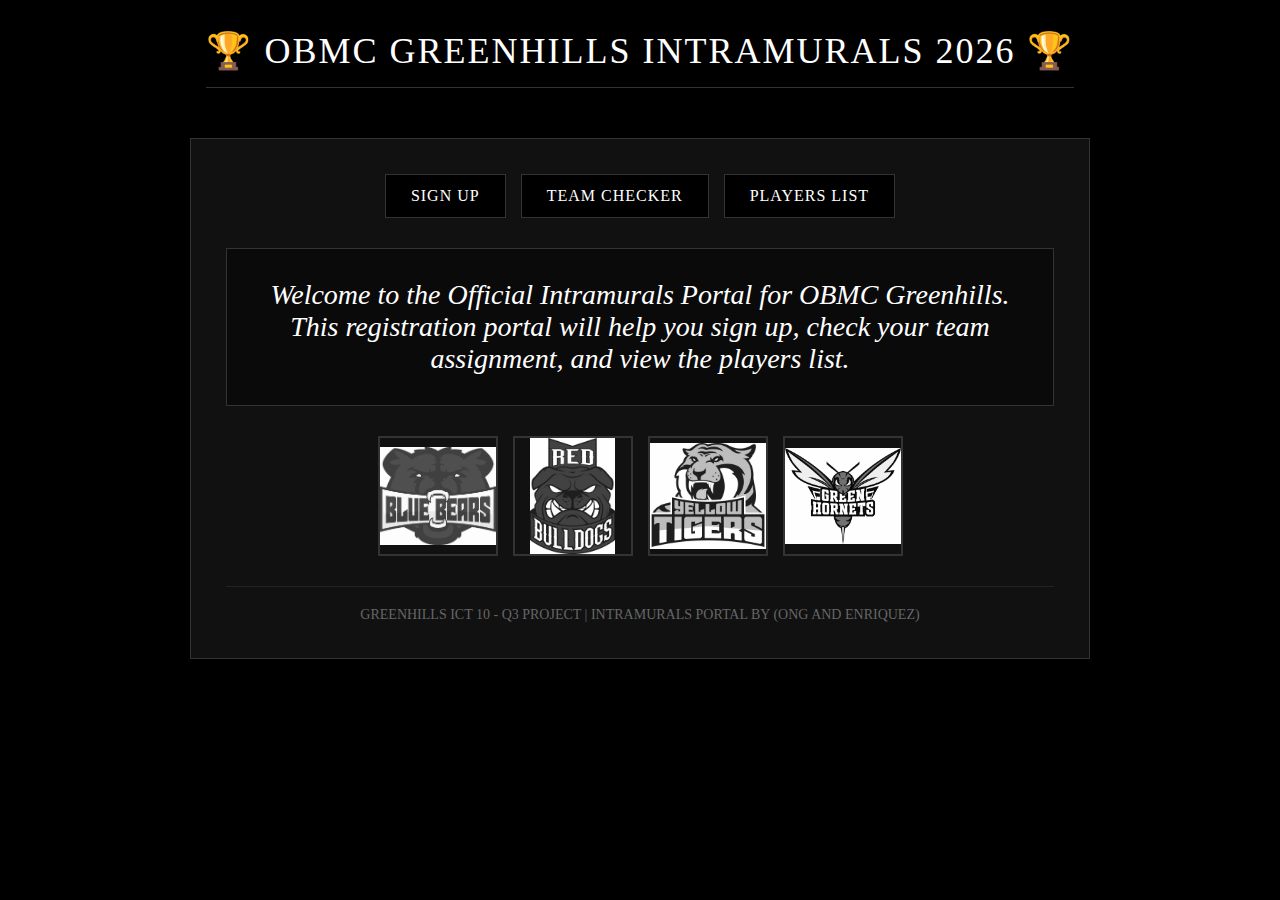
<file: index.html>
<!DOCTYPE html>
<html lang="en">
<head>
    <meta charset="UTF-8">
    <meta name="viewport" content="width=device-width, initial-scale=1.0">
    <title>OBMC Greenhills Intramurals 2026</title>
    
    <link rel="stylesheet" href="https://pyscript.net/releases/2025.7.3/core.css">
    <script type="module" src="https://pyscript.net/releases/2025.7.3/core.js"></script>
    <link rel="stylesheet" type="text/css" href="style.css">
</head>
<body>
    <h1>🏆 OBMC GREENHILLS INTRAMURALS 2026 🏆</h1>
    
    <div class="container">
        <div class="nav-bar">
            <a href="signup.html" class="nav-btn">SIGN UP</a>
            <a href="teamchecker.html" class="nav-btn">TEAM CHECKER</a>
            <a href="players.html" class="nav-btn">PLAYERS LIST</a>
        </div>
        
        <div class="welcome-card">
            <h2>Welcome to the Official Intramurals Portal for OBMC Greenhills. This registration portal will help you sign up, check your team assignment, and view the players list.</h2>
        </div>
        
        <div class="team-images">
            <img src="blue_bears.jpg.jpg" alt="Blue Bears" title="Blue Bears">
            <img src="red_bulldogs.jpg.jpg" alt="Red Bulldogs" title="Red Bulldogs">
            <img src="yellow_tigers.jpg.jpg" alt="Yellow Tigers" title="Yellow Tigers">
            <img src="green_hornets.jpg.jpg" alt="Green Hornets" title="Green Hornets">
        </div>
        
    <footer>
        <p>GREENHILLS ICT 10 - Q3 PROJECT | INTRAMURALS PORTAL BY (ONG AND ENRIQUEZ)</p>
    </footer>
</body>
</html>
</file>
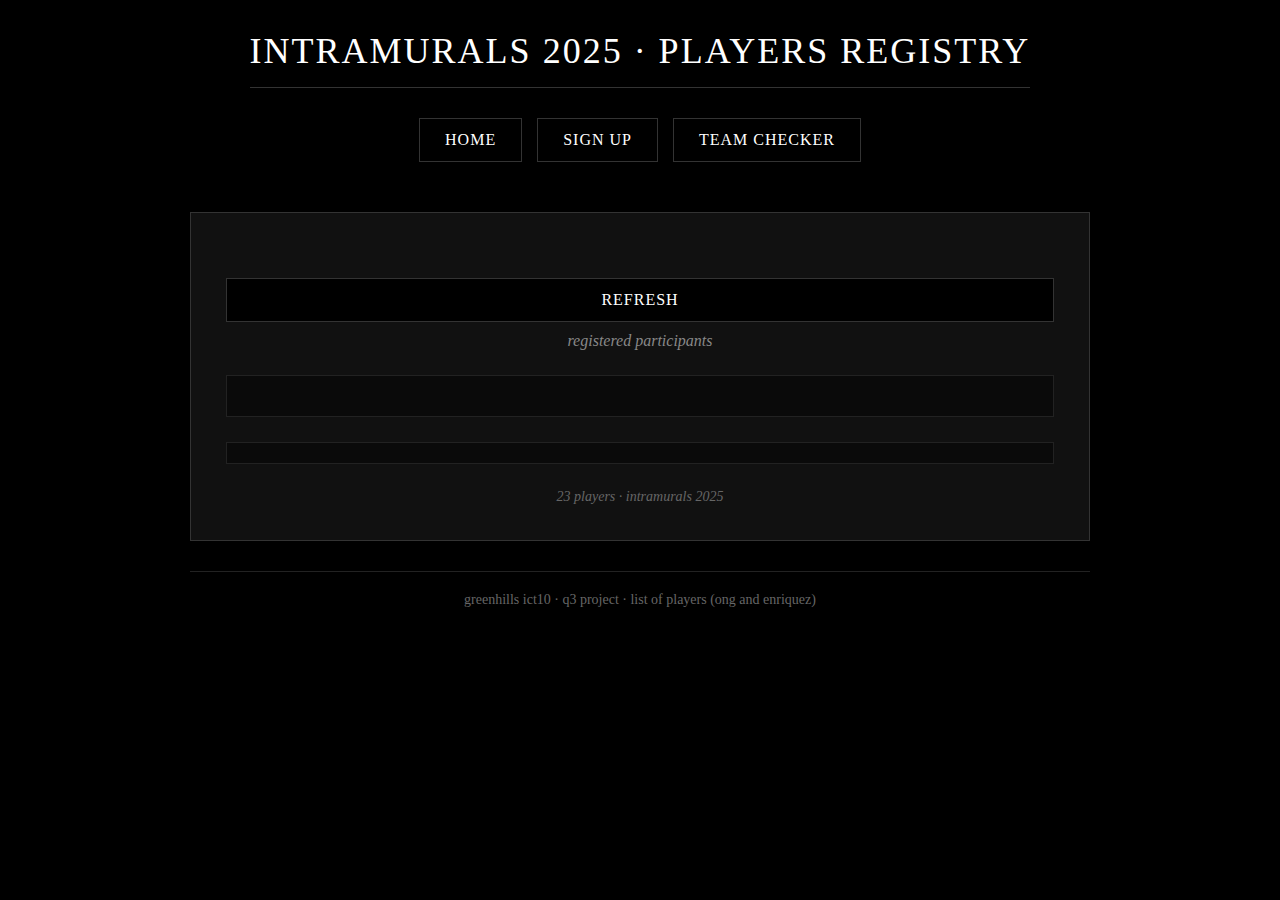
<file: players.html>
<!DOCTYPE html>
<html lang="en">
<head>
    <meta charset="UTF-8">
    <meta name="viewport" content="width=device-width, initial-scale=1.0">
    <title>List of Players - Intramurals 2025</title>
    
    <link rel="stylesheet" href="https://pyscript.net/releases/2025.7.3/core.css">
    <script type="module" src="https://pyscript.net/releases/2025.7.3/core.js"></script>
    <link rel="stylesheet" type="text/css" href="style.css">
</head>
<body>
    <h1>INTRAMURALS 2025 · PLAYERS REGISTRY</h1>
    
    <div class="nav-bar">
        <a href="index.html" class="nav-btn">HOME</a>
        <a href="signup.html" class="nav-btn">SIGN UP</a>
        <a href="teamchecker.html" class="nav-btn">TEAM CHECKER</a>
    </div>
    
    <div class="container">
        <div class="btn-container">
            <button class="action-btn" py-click="display_players">REFRESH</button>
        </div>
        
        <div class="subtitle">
            registered participants
        </div>
        
        <div class="stats" id="stats"></div>
        
        <div class="players-list" id="playersList"></div>
        
        <p style="text-align: center; color: #666666; margin-top: 15px; font-family: 'Times New Roman', Times, serif; font-size: 14px; font-style: italic;">
            23 players · intramurals 2025
        </p>
    </div>
    
    <footer>
        <p>greenhills ict10 · q3 project · list of players (ong and enriquez)</p>
    </footer>

    <script type="py" src="players.py"></script>
</body>
</html>
</file>
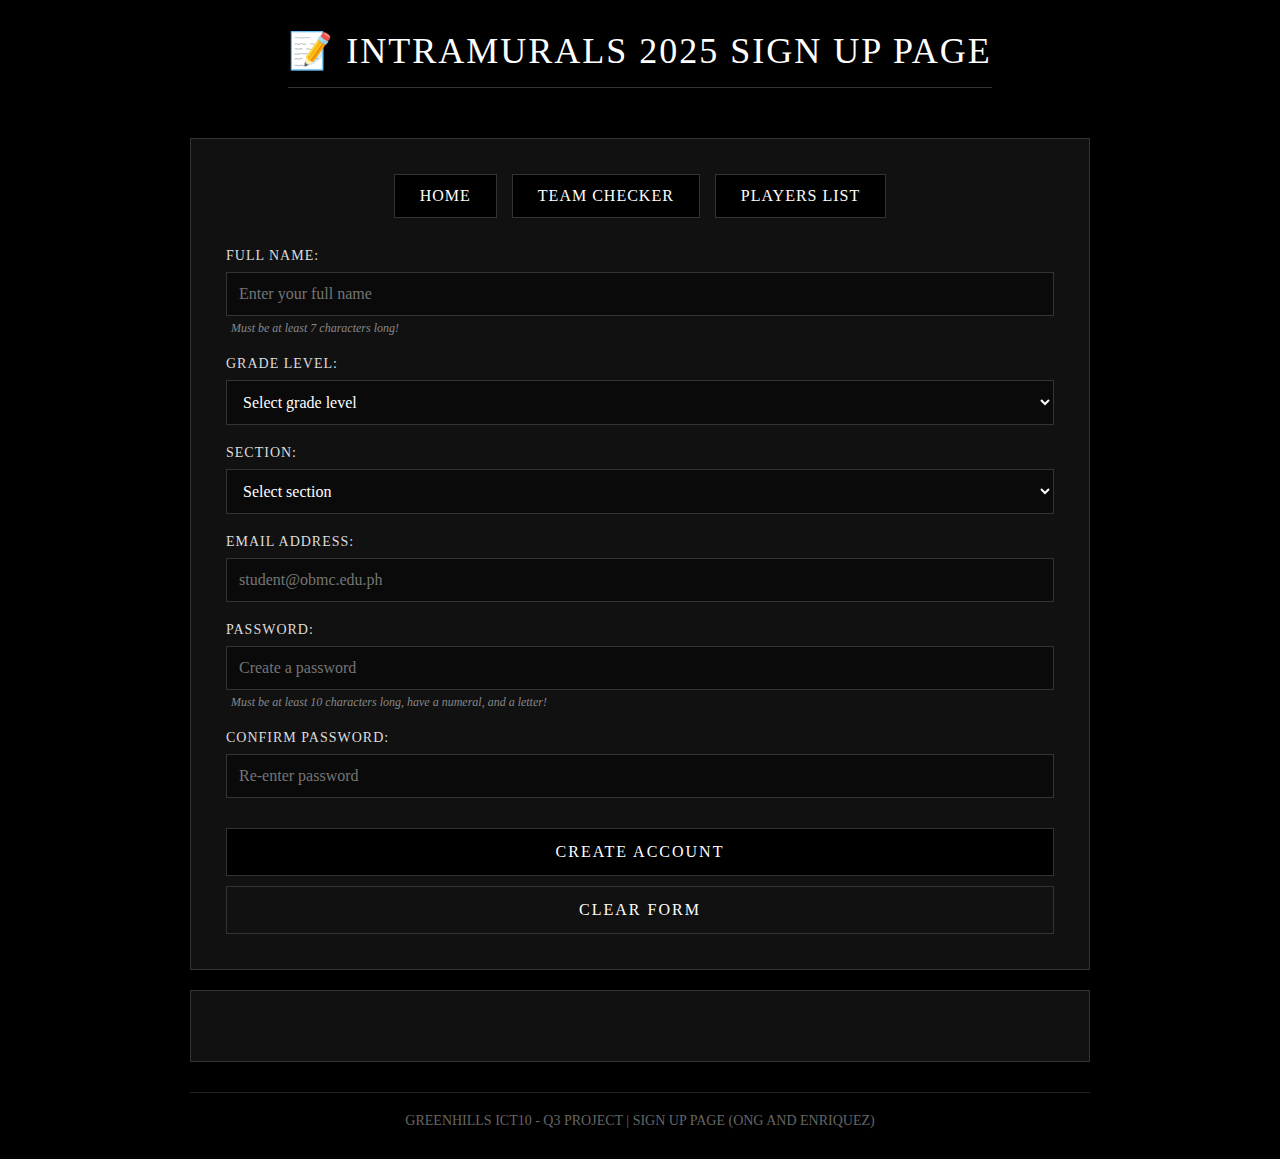
<file: signup.html>
<!DOCTYPE html>
<html lang="en">
<head>
    <meta charset="UTF-8">
    <meta name="viewport" content="width=device-width, initial-scale=1.0">
    <title>Sign Up - Intramurals 2025</title>
    
    <link rel="stylesheet" href="https://pyscript.net/releases/2025.7.3/core.css">
    <script type="module" src="https://pyscript.net/releases/2025.7.3/core.js"></script>
    <link rel="stylesheet" type="text/css" href="style.css">
</head>
<body>
    <h1>📝 INTRAMURALS 2025 SIGN UP PAGE</h1>
    
    <div class="container">
        <div class="nav-bar">
            <a href="index.html" class="nav-btn">HOME</a>
            <a href="teamchecker.html" class="nav-btn">TEAM CHECKER</a>
            <a href="players.html" class="nav-btn">PLAYERS LIST</a>
        </div>
        
        <div class="form-group">
            <label for="fullname">FULL NAME:</label>
            <input type="text" id="fullname" placeholder="Enter your full name">
            <div class="password-requirements">Must be at least 7 characters long!</div>
        </div>
        
        <div class="form-group">
            <label for="grade">GRADE LEVEL:</label>
            <select id="grade">
                <option value="" selected disabled>Select grade level</option>
                <option value="7">Grade 7</option>
                <option value="8">Grade 8</option>
                <option value="9">Grade 9</option>
                <option value="10">Grade 10</option>
            </select>
        </div>
        
        <div class="form-group">
            <label for="section">SECTION:</label>
            <select id="section">
                <option value="" selected disabled>Select section</option>
                <option value="Topaz">Topaz</option>
                <option value="Emerald">Emerald</option>
                <option value="Ruby">Ruby</option>
                <option value="Sapphire">Sapphire</option>
            </select>
        </div>
        
        <div class="form-group">
            <label for="email">EMAIL ADDRESS:</label>
            <input type="email" id="email" placeholder="student@obmc.edu.ph">
        </div>
        
        <div class="form-group">
            <label for="password">PASSWORD:</label>
            <input type="password" id="password" placeholder="Create a password">
            <div class="password-requirements">Must be at least 10 characters long, have a numeral, and a letter!</div>
        </div>
        
        <div class="form-group">
            <label for="confirm_password">CONFIRM PASSWORD:</label>
            <input type="password" id="confirm_password" placeholder="Re-enter password">
        </div>
        
        <button id="signupBtn" type="button" py-click="sign_up">CREATE ACCOUNT</button>
        <button id="resetBtn" type="button" py-click="reset_form">CLEAR FORM</button>
    </div>
    
    <div class="container">
        <div id="output"></div>
    </div>
    
    <footer>
        <p>GREENHILLS ICT10 - Q3 PROJECT | SIGN UP PAGE (ONG AND ENRIQUEZ)</p>
    </footer>

    <script type="py" src="signup.py"></script>
</body>

</html>
</file>
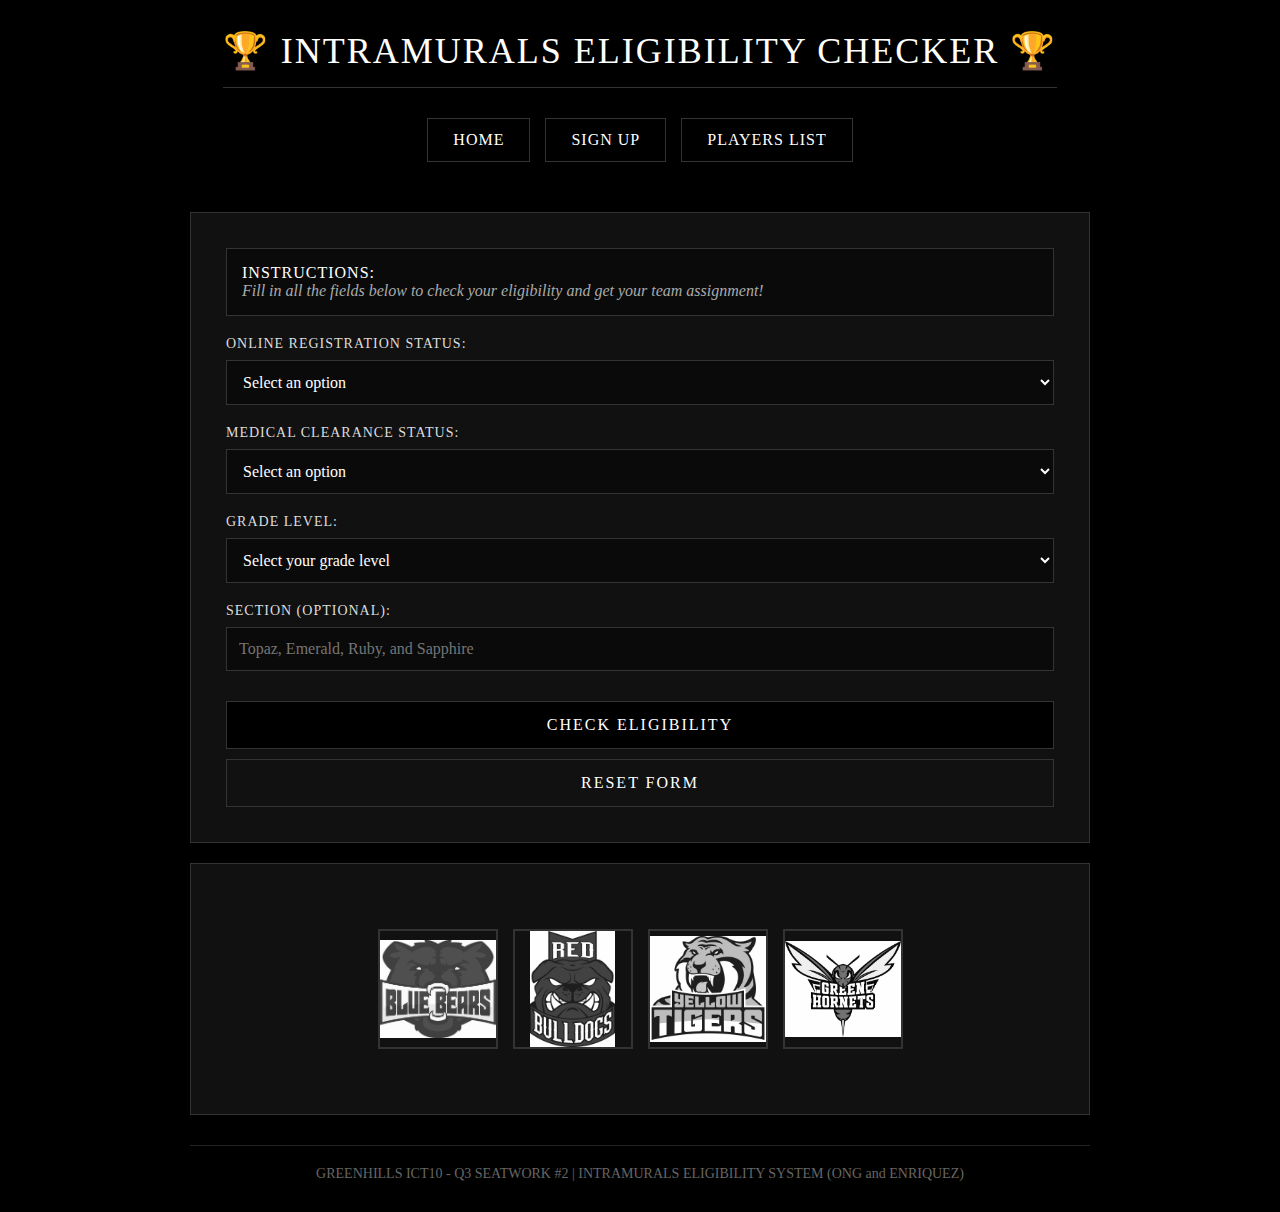
<file: teamchecker.html>
<!DOCTYPE html>
<html lang="en">
<head>
    <meta charset="UTF-8">
    <meta name="viewport" content="width=device-width, initial-scale=1.0">
    <title>Intramurals Eligibility Checker</title>

    <link rel="stylesheet" href="https://pyscript.net/releases/2025.7.3/core.css">
    <script type="module" src="https://pyscript.net/releases/2025.7.3/core.js"></script>
    <link rel="stylesheet" type="text/css" href="style.css">
</head>

<body>
    <h1>🏆 INTRAMURALS ELIGIBILITY CHECKER 🏆</h1>
    
    <div class="nav-bar">
        <a href="index.html" class="nav-btn">HOME</a>
        <a href="signup.html" class="nav-btn">SIGN UP</a>
        <a href="players.html" class="nav-btn">PLAYERS LIST</a>
    </div>
    
    <div class="container">
        <div class="instructions">
            <h3>INSTRUCTIONS:</h3>
            <p>Fill in all the fields below to check your eligibility and get your team assignment!</p>
        </div>
        
        <div class="form-group">
            <label for="onlineReg">ONLINE REGISTRATION STATUS:</label>
            <select id="onlineReg">
                <option value="" selected disabled>Select an option</option>
                <option value="yes">Yes, I am registered online</option>
                <option value="no">No, I am not registered online</option>
            </select>
        </div>
        
        <div class="form-group">
            <label for="medicalClearance">MEDICAL CLEARANCE STATUS:</label>
            <select id="medicalClearance">
                <option value="" selected disabled>Select an option</option>
                <option value="yes">Yes, I have medical clearance</option>
                <option value="no">No, I don't have medical clearance</option>
            </select>
        </div>
        
        <div class="form-group">
            <label for="gradeLevel">GRADE LEVEL:</label>
            <select id="gradeLevel">
                <option value="" selected disabled>Select your grade level</option>
                <option value="7">Grade 7</option>
                <option value="8">Grade 8</option>
                <option value="9">Grade 9</option>
                <option value="10">Grade 10</option>
            </select>
        </div>
        
        <div class="form-group">
            <label for="section">SECTION (OPTIONAL):</label>
            <input type="text" id="section" placeholder="Topaz, Emerald, Ruby, and Sapphire">
        </div>
        
        <button id="checkBtn" type="button" py-click="check_eligibility">CHECK ELIGIBILITY</button>
        <button id="resetBtn" type="button" py-click="reset_form">RESET FORM</button>
    </div>
    
    <div class="container">
        <div id="output"></div>
        <div class="team-images" id="teamImages">
            <img src="blue_bears.jpg.jpg" alt="Blue Bears" title="Blue Bears">
            <img src="red_bulldogs.jpg.jpg" alt="Red Bulldogs" title="Red Bulldogs">
            <img src="yellow_tigers.jpg.jpg" alt="Yellow Tigers" title="Yellow Tigers">
            <img src="green_hornets.jpg.jpg" alt="Green Hornets" title="Green Hornets">
        </div>
    </div>
    
    <footer>
        <p>GREENHILLS ICT10 - Q3 SEATWORK #2 | INTRAMURALS ELIGIBILITY SYSTEM (ONG and ENRIQUEZ)</p>
    </footer>

    <script type="py" src="main.py"></script>
</body>
</html>
</file>
<file: style.css>
* {
    box-sizing: border-box;
    font-family: 'Times New Roman', Times, serif;
    margin: 0;
    padding: 0;
}

body {
    background-color: #000000;
    margin: 0;
    padding: 30px 20px;
    display: flex;
    flex-direction: column;
    align-items: center;
    min-height: 100vh;
}

.container {
    background-color: #111111;
    border: 1px solid #333333;
    padding: 35px;
    width: 100%;
    max-width: 900px;
    margin-top: 20px;
}

h1 {
    color: #ffffff;
    text-align: center;
    margin-bottom: 30px;
    font-size: 36px;
    font-family: 'Times New Roman', Times, serif;
    font-weight: normal;
    letter-spacing: 2px;
    border-bottom: 1px solid #333333;
    padding-bottom: 15px;
    text-transform: uppercase;
}

h2 {
    color: #ffffff;
    margin-top: 0;
    font-family: 'Times New Roman', Times, serif;
    font-weight: normal;
}

.nav-bar {
    display: flex;
    justify-content: center;
    gap: 15px;
    margin-bottom: 30px;
    flex-wrap: wrap;
}

.nav-btn {
    background-color: #000000;
    color: #ffffff;
    text-decoration: none;
    padding: 12px 25px;
    border: 1px solid #333333;
    font-family: 'Times New Roman', Times, serif;
    font-size: 16px;
    letter-spacing: 1px;
    transition: all 0.2s;
    text-transform: uppercase;
}

.nav-btn:hover {
    background-color: #1a1a1a;
    border-color: #666666;
}

.nav-btn:nth-child(1),
.nav-btn:nth-child(2),
.nav-btn:nth-child(3) {
    background-color: #000000;
    border: 1px solid #333333;
}

.welcome-card {
    text-align: center;
    padding: 30px;
    background-color: #0a0a0a;
    border: 1px solid #333333;
    margin-bottom: 30px;
}

.welcome-card h2 {
    color: #ffffff;
    font-size: 28px;
    font-family: 'Times New Roman', Times, serif;
    font-style: italic;
}

.subtitle {
    font-family: 'Times New Roman', Times, serif;
    color: #888888;
    text-align: center;
    margin: 10px 0;
    font-size: 16px;
    font-style: italic;
}

.features {
    display: grid;
    grid-template-columns: repeat(auto-fit, minmax(200px, 1fr));
    gap: 15px;
    margin-top: 30px;
}

.players-list {
    display: grid;
    grid-template-columns: repeat(auto-fill, minmax(260px, 1fr));
    gap: 12px;
    margin: 25px 0;
    max-height: 550px;
    overflow-y: auto;
    padding: 10px;
    background-color: #0a0a0a;
    border: 1px solid #222222;
}

/* minimalist scrollbar */
.players-list::-webkit-scrollbar {
    width: 8px;
    background-color: #111111;
}

.players-list::-webkit-scrollbar-thumb {
    background-color: #333333;
}

.player-card {
    background-color: #111111;
    color: #dddddd;
    padding: 18px 12px;
    border: 1px solid #222222;
    text-align: center;
    transition: all 0.2s;
    font-family: 'Times New Roman', Times, serif;
}

.player-card:hover {
    background-color: #1a1a1a;
    border-color: #444444;
}

.player-name {
    font-size: 20px;
    margin-bottom: 8px;
    color: #ffffff;
    font-family: 'Times New Roman', Times, serif;
    letter-spacing: 0.5px;
}

.player-grade {
    font-size: 14px;
    color: #888888;
    font-style: italic;
    border-top: 1px dotted #333333;
    padding-top: 5px;
}

.stats {
    display: flex;
    justify-content: center;
    margin: 25px 0 15px;
    padding: 20px;
    background-color: #0a0a0a;
    border: 1px solid #222222;
}

.stat-item {
    text-align: center;
}

.stat-value {
    font-size: 48px;
    font-weight: normal;
    color: #ffffff;
    font-family: 'Times New Roman', Times, serif;
    line-height: 1;
}

.stat-label {
    font-size: 14px;
    color: #888888;
    letter-spacing: 2px;
    font-family: 'Times New Roman', Times, serif;
}

.feature-item {
    text-align: center;
    padding: 20px;
    background-color: #0a0a0a;
    border: 1px solid #333333;
    border-top: 3px solid #666666;
}

.feature-item h3 {
    color: #ffffff;
    margin-bottom: 10px;
    font-family: 'Times New Roman', Times, serif;
    font-weight: normal;
    letter-spacing: 1px;
}

.feature-item p {
    color: #888888;
    margin: 0;
    font-family: 'Times New Roman', Times, serif;
    font-style: italic;
}

.form-group {
    margin-bottom: 20px;
}

label {
    display: block;
    margin-bottom: 8px;
    font-weight: normal;
    color: #dddddd;
    font-family: 'Times New Roman', Times, serif;
    letter-spacing: 1px;
    text-transform: uppercase;
    font-size: 14px;
}

input,
select {
    width: 100%;
    padding: 12px;
    border: 1px solid #333333;
    background-color: #0a0a0a;
    color: #ffffff;
    font-family: 'Times New Roman', Times, serif;
    font-size: 16px;
    transition: all 0.2s;
}

input:focus,
select:focus {
    border-color: #666666;
    outline: none;
    background-color: #1a1a1a;
}

select option {
    background-color: #111111;
    color: #ffffff;
}

input, select { 
    width: 100%; 
    padding: 12px; 
    border: 1px solid #333333; 
    background-color: #0a0a0a;
    color: #ffffff;
    font-family: 'Times New Roman', Times, serif;
    font-size: 16px; 
    transition: all 0.2s; 
        }
        
input:focus, select:focus { 
    border-color: #666666; 
    outline: none; 
    background-color: #1a1a1a;
        }

button {
    background-color: #000000;
    color: #ffffff;
    border: 1px solid #333333;
    padding: 14px 20px;
    font-size: 16px;
    font-weight: normal;
    cursor: pointer;
    width: 100%;
    transition: all 0.2s;
    margin-top: 10px;
    font-family: 'Times New Roman', Times, serif;
    text-transform: uppercase;
    letter-spacing: 2px;
}

 .password-requirements {
    font-size: 12px;
    color: #888888;
    margin-top: 5px;
    padding-left: 5px;
    font-style: italic;
        }

button:hover {
    background-color: #1a1a1a;
    border-color: #666666;
}

#output {
    margin-top: 30px;
    padding: 20px;
    font-size: 16px;
    line-height: 1.6;
    display: none;
    font-family: 'Times New Roman', Times, serif;
    border: 1px solid #333333;
}

.error {
    background-color: #1a0a0a;
    border-left: 4px solid #e74c3c;
    color: #ffffff;
}

.success {
    background-color: #0a1a0a;
    border-left: 4px solid #2ecc71;
    color: #ffffff;
}

.eligible {
    background-color: #0a1a0a;
    border-left: 3px solid #2ecc71;
    color: #dddddd;
}

.not-eligible {
    background-color: #1a0a0a;
    border-left: 3px solid #e74c3c;
    color: #dddddd;
}

.team-images {
    display: flex;
    flex-wrap: wrap;
    justify-content: center;
    gap: 15px;
    margin: 30px 0;
}

.team-images img {
    width: 120px;
    height: 120px;
    object-fit: contain;
    border-radius: 0;
    border: 2px solid #333333;
    transition: all 0.2s;
    filter: grayscale(100%);
}

.team-images img:hover {
    transform: scale(1.05);
    border-color: #666666;
    filter: grayscale(0%);
}

.assigned-team {
    text-align: center;
    font-weight: normal;
    font-size: 20px;
    margin: 15px 0;
    padding: 10px;
    border: 1px solid #333333;
    background-color: #0a0a0a;
    font-family: 'Times New Roman', Times, serif;
    color: #ffffff;
}

footer {
    margin-top: 30px;
    text-align: center;
    color: #666666;
    font-size: 14px;
    font-family: 'Times New Roman', Times, serif;
    border-top: 1px solid #222222;
    padding-top: 20px;
    width: 100%;
    max-width: 900px;
}

.instructions {
    background-color: #0a0a0a;
    padding: 15px;
    margin-bottom: 20px;
    border-left: 3px solid #666666;
    border: 1px solid #333333;
}

.instructions h3 {
    margin-top: 0;
    color: #ffffff;
    font-family: 'Times New Roman', Times, serif;
    font-weight: normal;
    text-transform: uppercase;
    letter-spacing: 1px;
    font-size: 16px;
}

.instructions p {
    color: #aaaaaa;
    font-style: italic;
}

#resetBtn {
    background-color: #111111;
}

.btn-container {
    display: flex;
    justify-content: center;
    margin: 20px 0 10px;
}

.action-btn {
    background-color: #000000;
    color: #ffffff;
    border: 1px solid #333333;
    padding: 12px 35px;
    font-size: 16px;
    cursor: pointer;
    transition: all 0.2s;
    font-family: 'Times New Roman', Times, serif;
    letter-spacing: 1px;
    text-transform: uppercase;
}
</file>
